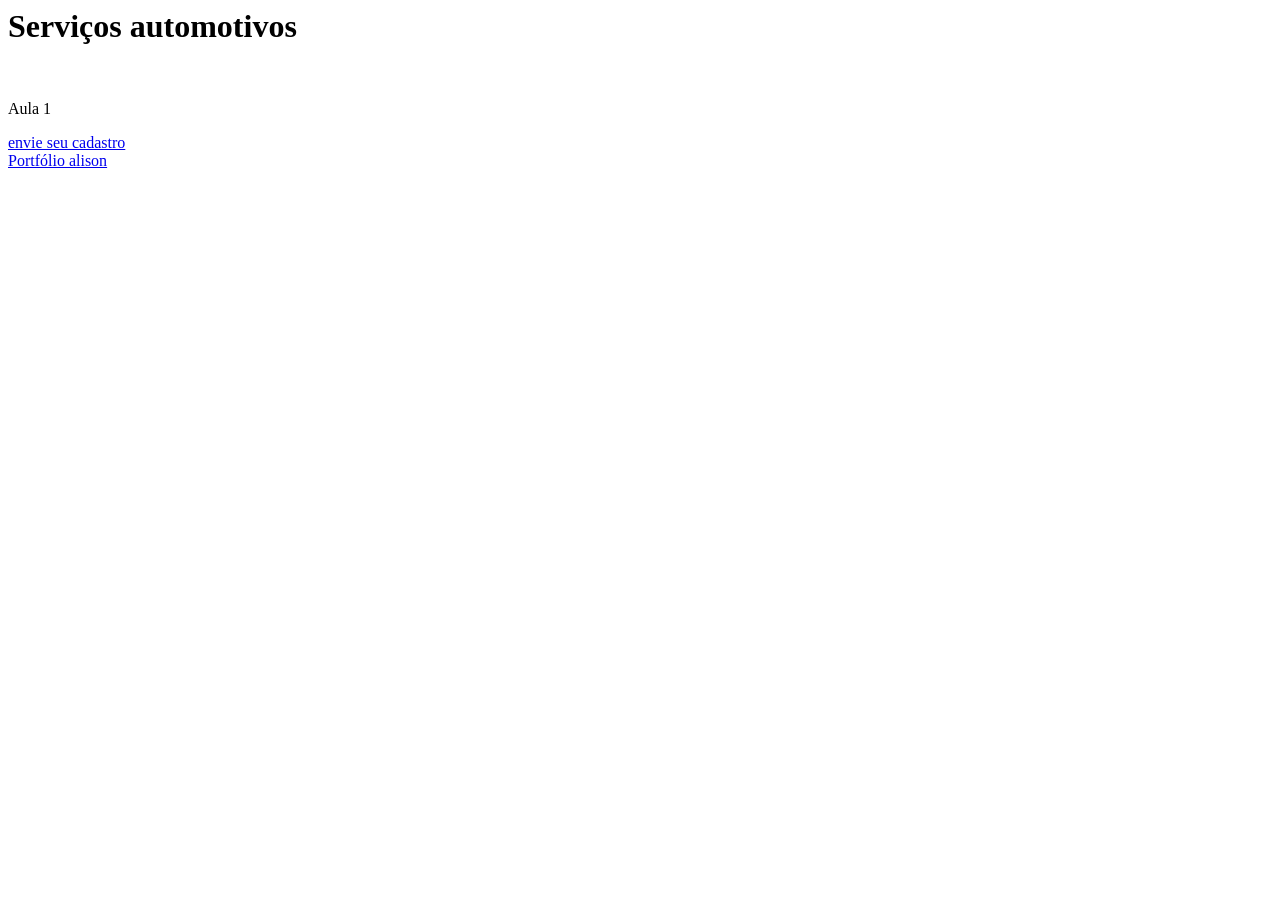
<file: index.html>
<html>
<head>
    <title> Oficina de navegação </title>
     <body>
        <h1> Serviços automotivos</h1>
        <br>
        <p>Aula 1</p>
        <a href="formulario.html">envie seu cadastro</a>
        <footer>
            <label><a href="https://github.com/alisonalves855-svg">Portfólio alison</a></label>

        </footer>
     </body>
</head>
</html>
</file>
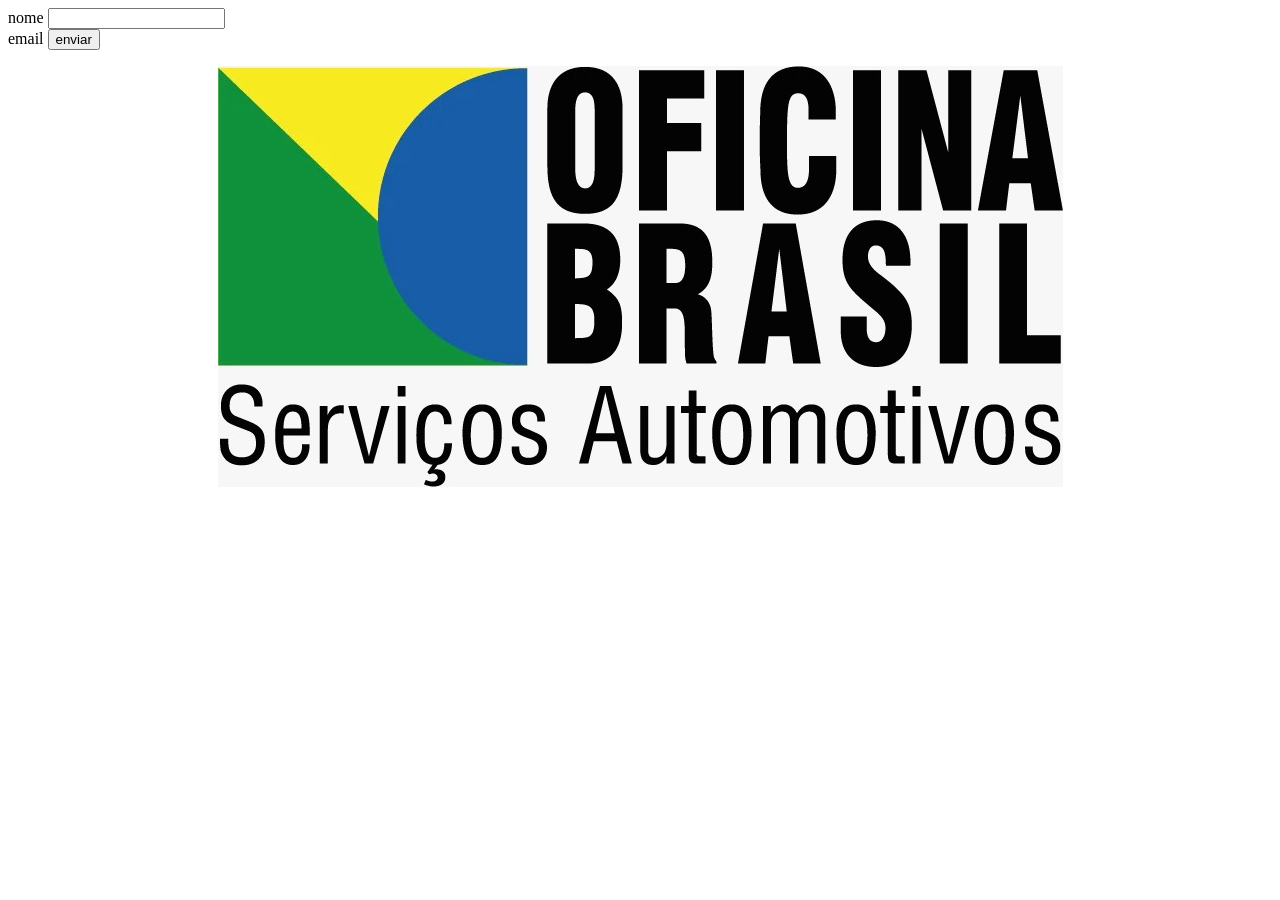
<file: formulario.html>
<html>
<head>
    <title>Formulário</title>
    <link rel=" stylesheet" src="estilo.css">
</head>
<body>
    <form>
        <label>nome</label>
        <input type="text"required/>
        <br>
        <label class=".minhalabel">email </label>
        <button class=".botao32" type="submit">enviar</button>
    </form>
    <center>
        <img src="img.jpg"/>
    </center>
</body>
</html>
</file>
